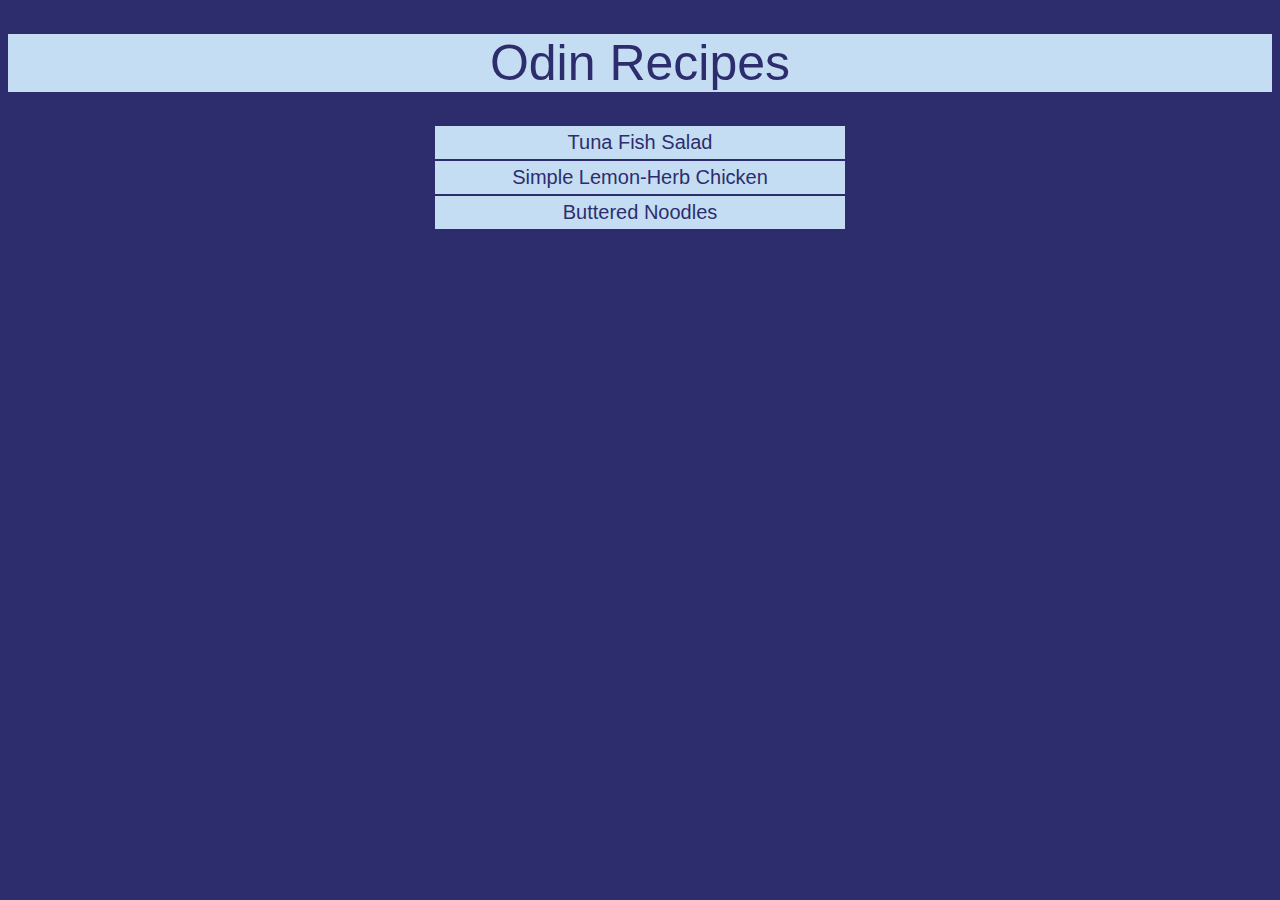
<file: index.html>
<!DOCTYPE html>
<html lang="en">

<head>
  <meta charset="UTF-8">
  <meta http-equiv="X-UA-Compatible" content="IE=edge">
  <meta name="viewport" content="width=device-width, initial-scale=1.0">
  <link rel="stylesheet" href="styles.css">
  <title>Odin Recipes</title>
</head>

<body>
  <h1>Odin Recipes</h1>
  <a href="recipes/tuna-salad.html">Tuna Fish Salad</a>
  <a href="recipes/lemon-chicken.html">Simple Lemon-Herb Chicken</a>
  <a href="recipes/buttered-noodles.html">Buttered Noodles</a>
</body>

</html>
</file>
<file: styles.css>
* {
    font-family: Verdana, Geneva, Tahoma, sans-serif;
    font-weight: 100;
    background-color: rgb(45, 45, 110);
}

h1,
a {
    background-color: rgb(197, 221, 242);
    color: rgb(45, 45, 110);
}

h1 {
    font-size: 50px;
    font-weight: 300;
    text-align: center;
}

a {
    display: block;
    text-align: center;
    width: 400px;
    margin: 0 auto;
    font-size: 20px;
    padding: 5px;
    border: 1px solid rgb(45, 45, 110);
    text-decoration: none;
}
</file>
